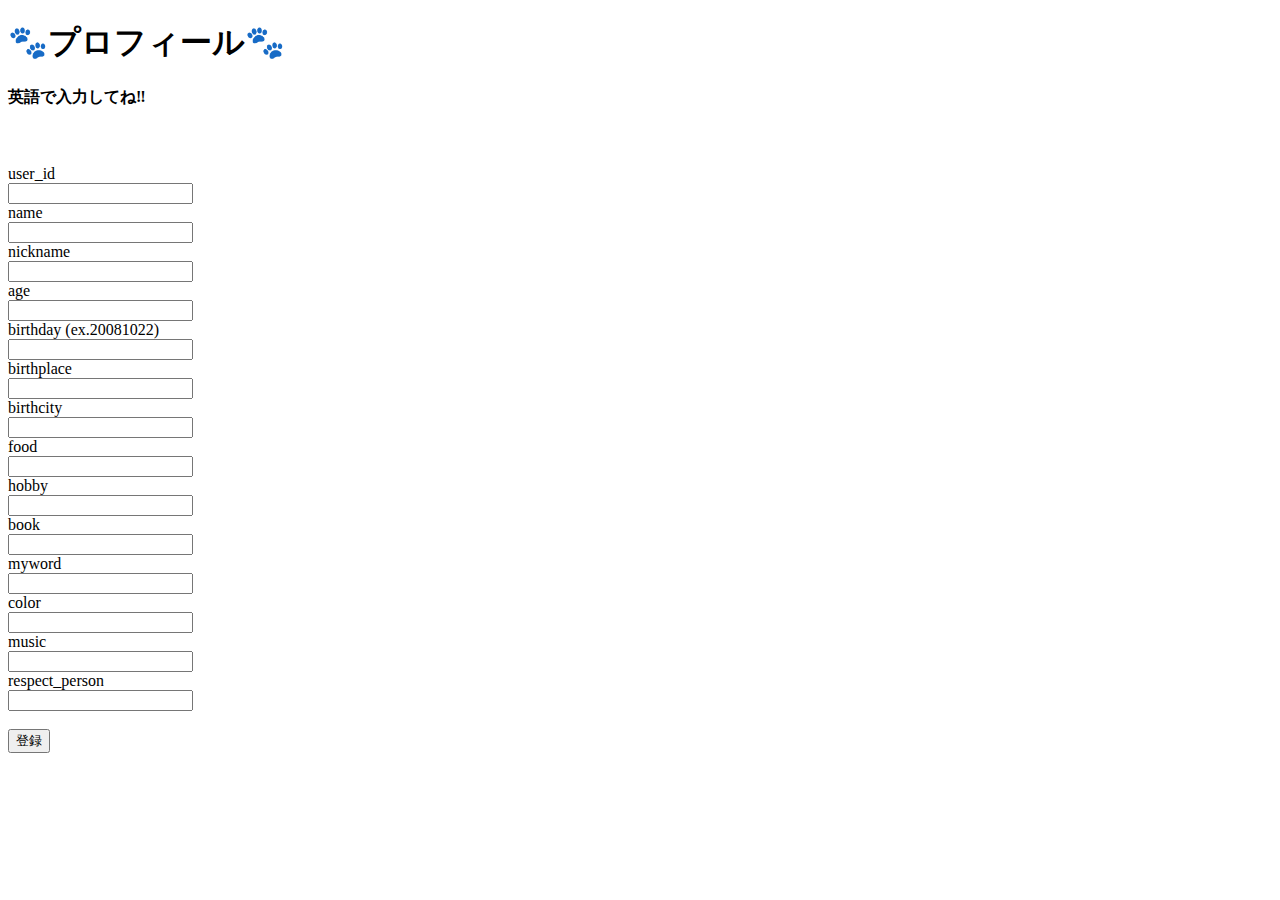
<file: templates/index.html>
<!DOCTYPE html>
<html lang="ja">
<head>
    <meta charset="UTF-8">
    <meta http-equiv="X-UA-Compatible" content="IE=edge">
    <meta name="viewport" content="width=device-width, initial-scale=1.0">
    <title>MoreFile</title>
    <link rel="stylesheet" type="text/css" href="http://mplus-fonts.sourceforge.jp/webfonts/general-j/mplus_webfonts.css">
    <link href="https://cdn.jsdelivr.net/npm/bootstrap@5.0.2/dist/css/bootstrap.min.css" rel="stylesheet" integrity="sha384-EVSTQN3/azprG1Anm3QDgpJLIm9Nao0Yz1ztcQTwFspd3yD65VohhpuuCOmLASjC" crossorigin="anonymous">
    <script src="https://cdn.jsdelivr.net/npm/bootstrap@5.0.2/dist/js/bootstrap.bundle.min.js" integrity="sha384-MrcW6ZMFYlzcLA8Nl+NtUVF0sA7MsXsP1UyJoMp4YLEuNSfAP+JcXn/tWtIaxVXM" crossorigin="anonymous"></script>
</head>
<body>
    <div class="container">
        <div class="row mt-4">
            <div class="text-center">
                <h1>🐾プロフィール🐾</h1>
                <h4>英語で入力してね‼</h4>
            </div>
        </div>
    </div>

    <!-- フォームの作成 -->
    <div class="text-center">

        <form action="/add" method="post">
            <br><br>
            user_id<br>
            <input type="text" name="user_id" required><br>
            name<br>
            <input type="text" name="name" required><br>
            nickname<br> 
            <input type="text" name="nickname" required><br>
            age<br>
            <input type="text" name="age" required><br>
            birthday (ex.20081022)<br>
            <input type="text" name="birthday" required><br>
            birthplace<br>
            <input type="text" name="birthplace" required><br>
            birthcity<br>
            <input type="text" name="birthcity" required><br>
            food<br>
            <input type="text" name="food" required><br>
            hobby<br>
            <input type="text" name="hobby" required><br>
            book<br>
            <input type="text" name="book" required><br>
            myword<br>
            <input type="text" name="myword" required><br>
            color<br>
            <input type="text" name="color" required><br>
            music<br>
            <input type="text" name="music" required><br>
            respect_person<br>
            <input type="text" name="respect_person" required><br>
            <br>
    
            <input type="submit" value="登録">
        </form>
    </div>
</body>
</html>
</file>
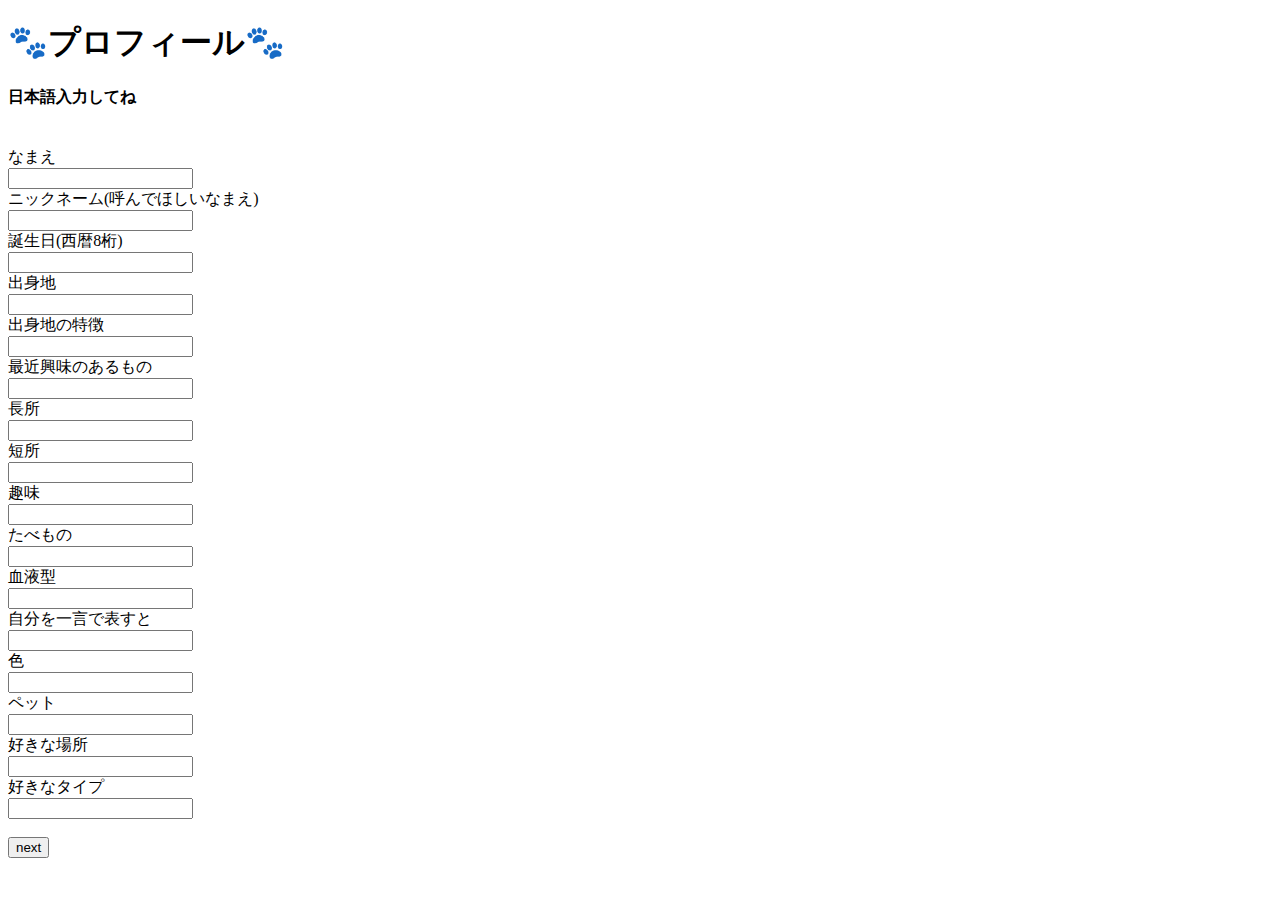
<file: templates/introduce.html>
<!DOCTYPE html>
<html lang="ja">
<head>
    <meta charset="UTF-8">
    <meta http-equiv="X-UA-Compatible" content="IE=edge">
    <meta name="viewport" content="width=device-width, initial-scale=1.0">
    <title>introduce</title>
    <link rel="stylesheet" type="text/css" href="http://mplus-fonts.sourceforge.jp/webfonts/general-j/mplus_webfonts.css">
    <link href="https://cdn.jsdelivr.net/npm/bootstrap@5.0.2/dist/css/bootstrap.min.css" rel="stylesheet" integrity="sha384-EVSTQN3/azprG1Anm3QDgpJLIm9Nao0Yz1ztcQTwFspd3yD65VohhpuuCOmLASjC" crossorigin="anonymous">
    <script src="https://cdn.jsdelivr.net/npm/bootstrap@5.0.2/dist/js/bootstrap.bundle.min.js" integrity="sha384-MrcW6ZMFYlzcLA8Nl+NtUVF0sA7MsXsP1UyJoMp4YLEuNSfAP+JcXn/tWtIaxVXM" crossorigin="anonymous"></script>
</head>
<body>
<body>
    <div class="container">
        <div class="row mt-4">
            <div class="text-center">
                <h1>🐾プロフィール🐾</h1>
                <h4>日本語入力してね</h4>
            </div>
        </div>
    </div>

    <!-- フォームの作成 -->
    <div class="text-center">
        <br>
        <form action="/{{user_id}}/introduce" method="post">
            なまえ<br>
            <input type="text" name="name_jp" required><br>
            ニックネーム(呼んでほしいなまえ)<br>
            <input type="text" name="nickname_jp" required><br>
            誕生日(西暦8桁)<br>
            <input type="text" name="birthday_jp" required><br>
            出身地<br>
            <input type="text" name="birthplace_jp" required><br>
            出身地の特徴<br>
            <input type="text" name="birthplace_feature_jp" required><br>
            最近興味のあるもの<br>
            <input type="text" name="interest_jp" required><br>
            長所<br> 
            <input type="text" name="positive_aspect_jp" required><br>
            短所<br>
            <input type="text" name="negative_aspect_jp" required><br>
            趣味<br>
            <input type="text" name="hobby_jp" required><br>
            たべもの<br>
            <input type="text" name="food_jp" required><br>
            血液型<br>
            <input type="text" name="bloodtype_jp" required><br>
            自分を一言で表すと<br>
            <input type="text" name="myword_jp" required><br>
            色<br>
            <input type="text" name="color_jp" required><br>
            ペット<br>
            <input type="text" name="pet_jp" required><br>
            好きな場所<br>
            <input type="text" name="spot_jp" required><br>
            好きなタイプ<br>
            <input type="text" name="person_jp" required><br>
    
            <br>
            <input type="submit" value="next">
    </div>

</body>
</html>
</file>
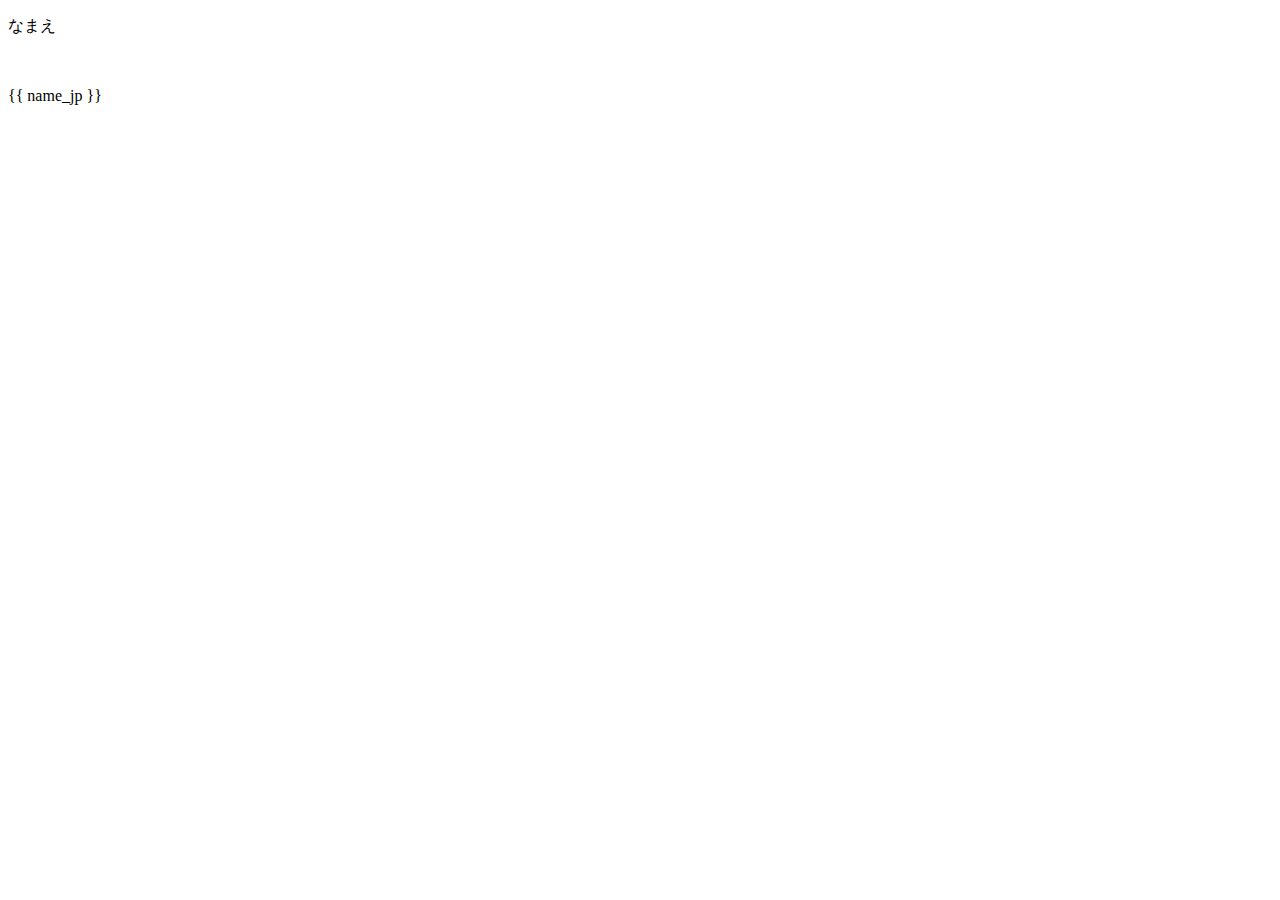
<file: templates/profile.html>
<!DOCTYPE html>
<html lang="ja">
<head>
    <meta charset="UTF-8">
    <meta http-equiv="X-UA-Compatible" content="IE=edge">
    <meta name="viewport" content="width=device-width, initial-scale=1.0">
    <title>Document</title>
</head>
<body>
    <p>なまえ</p><br>
    <p>{{ name_jp }}</p>
</body>
</html>
</file>
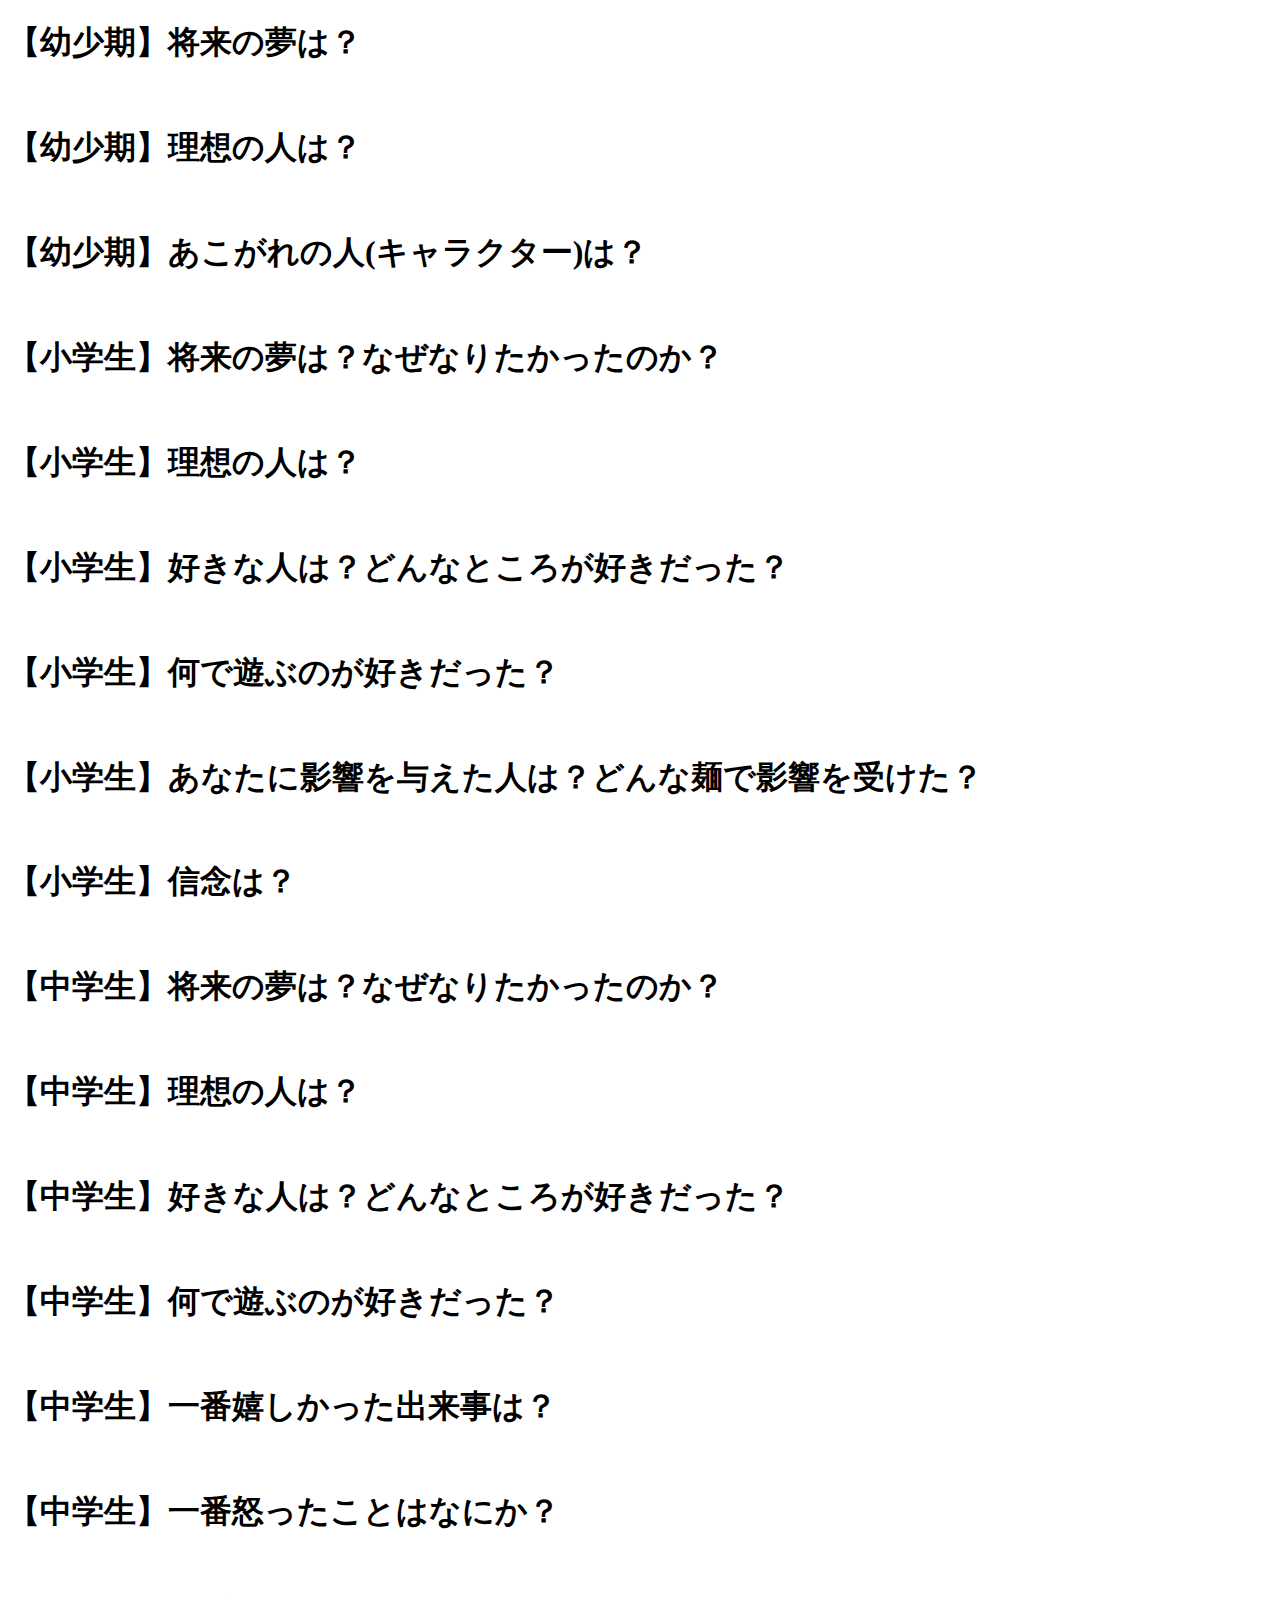
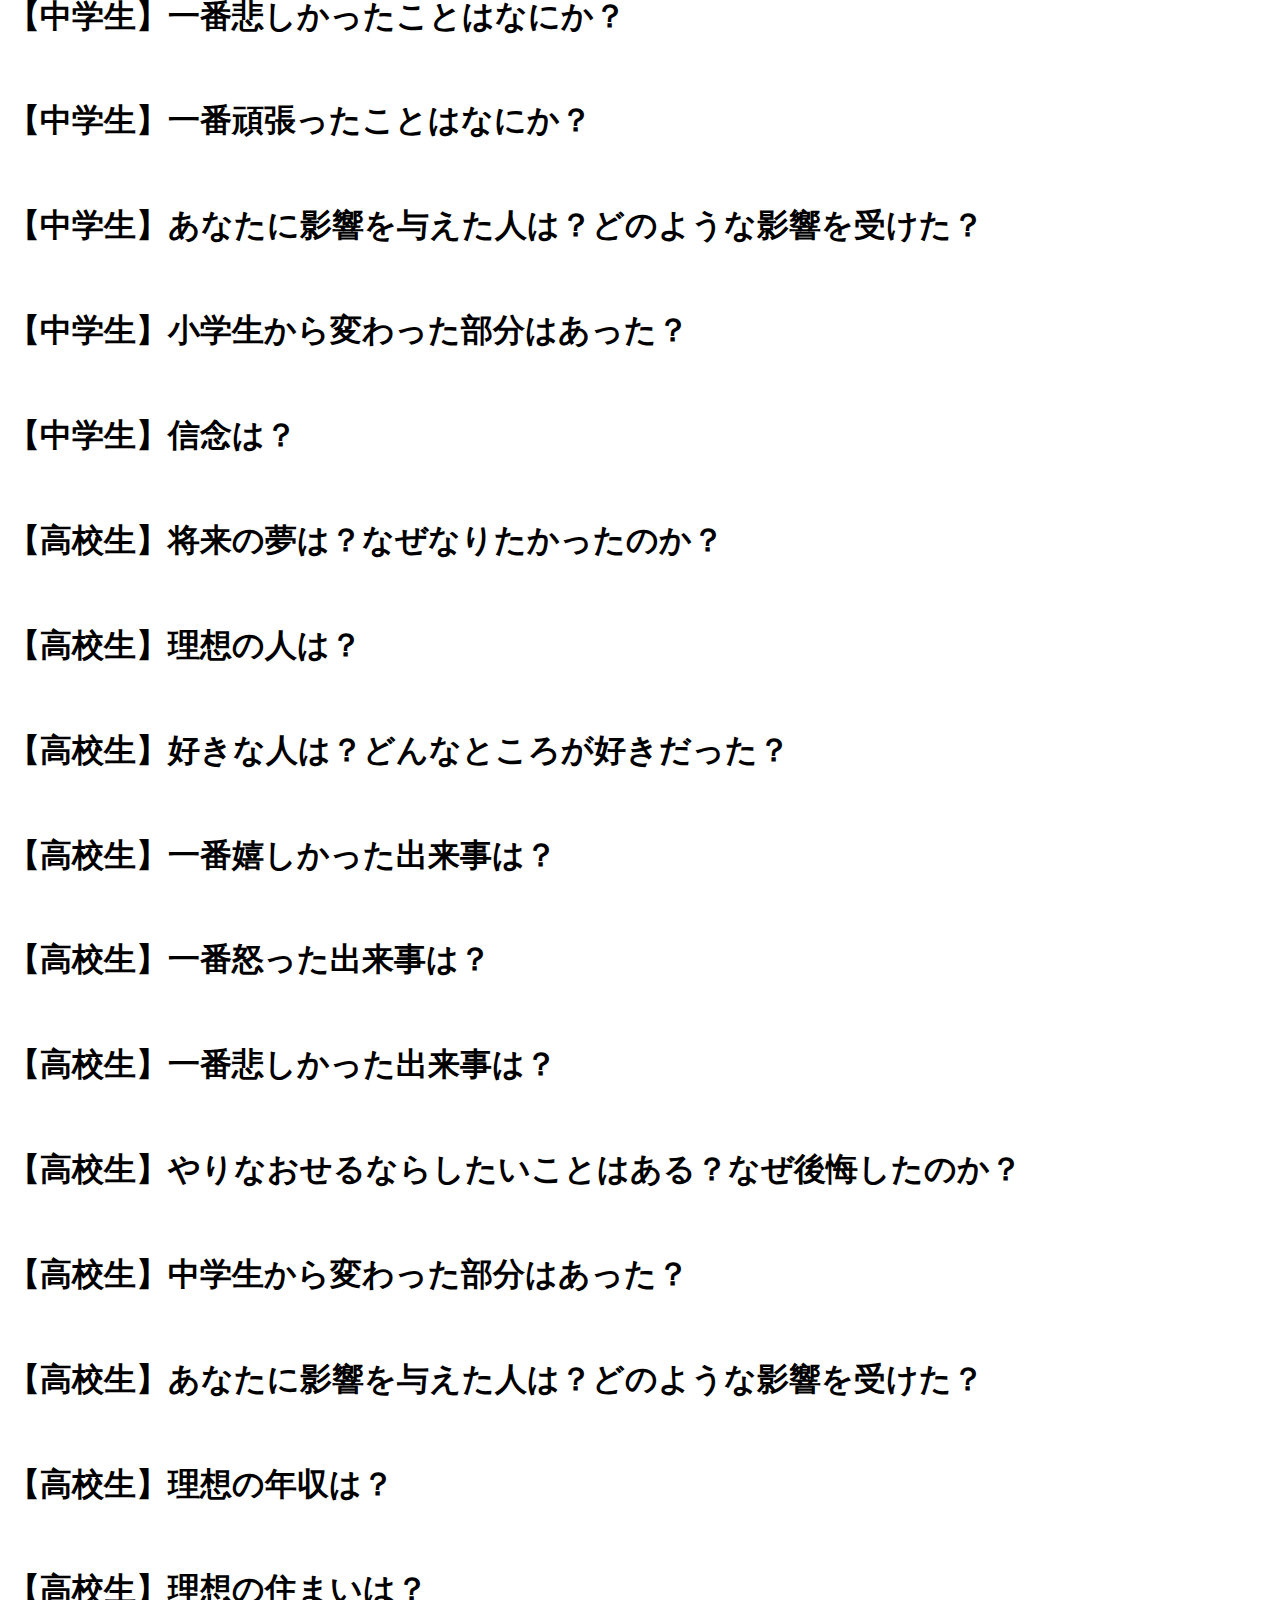
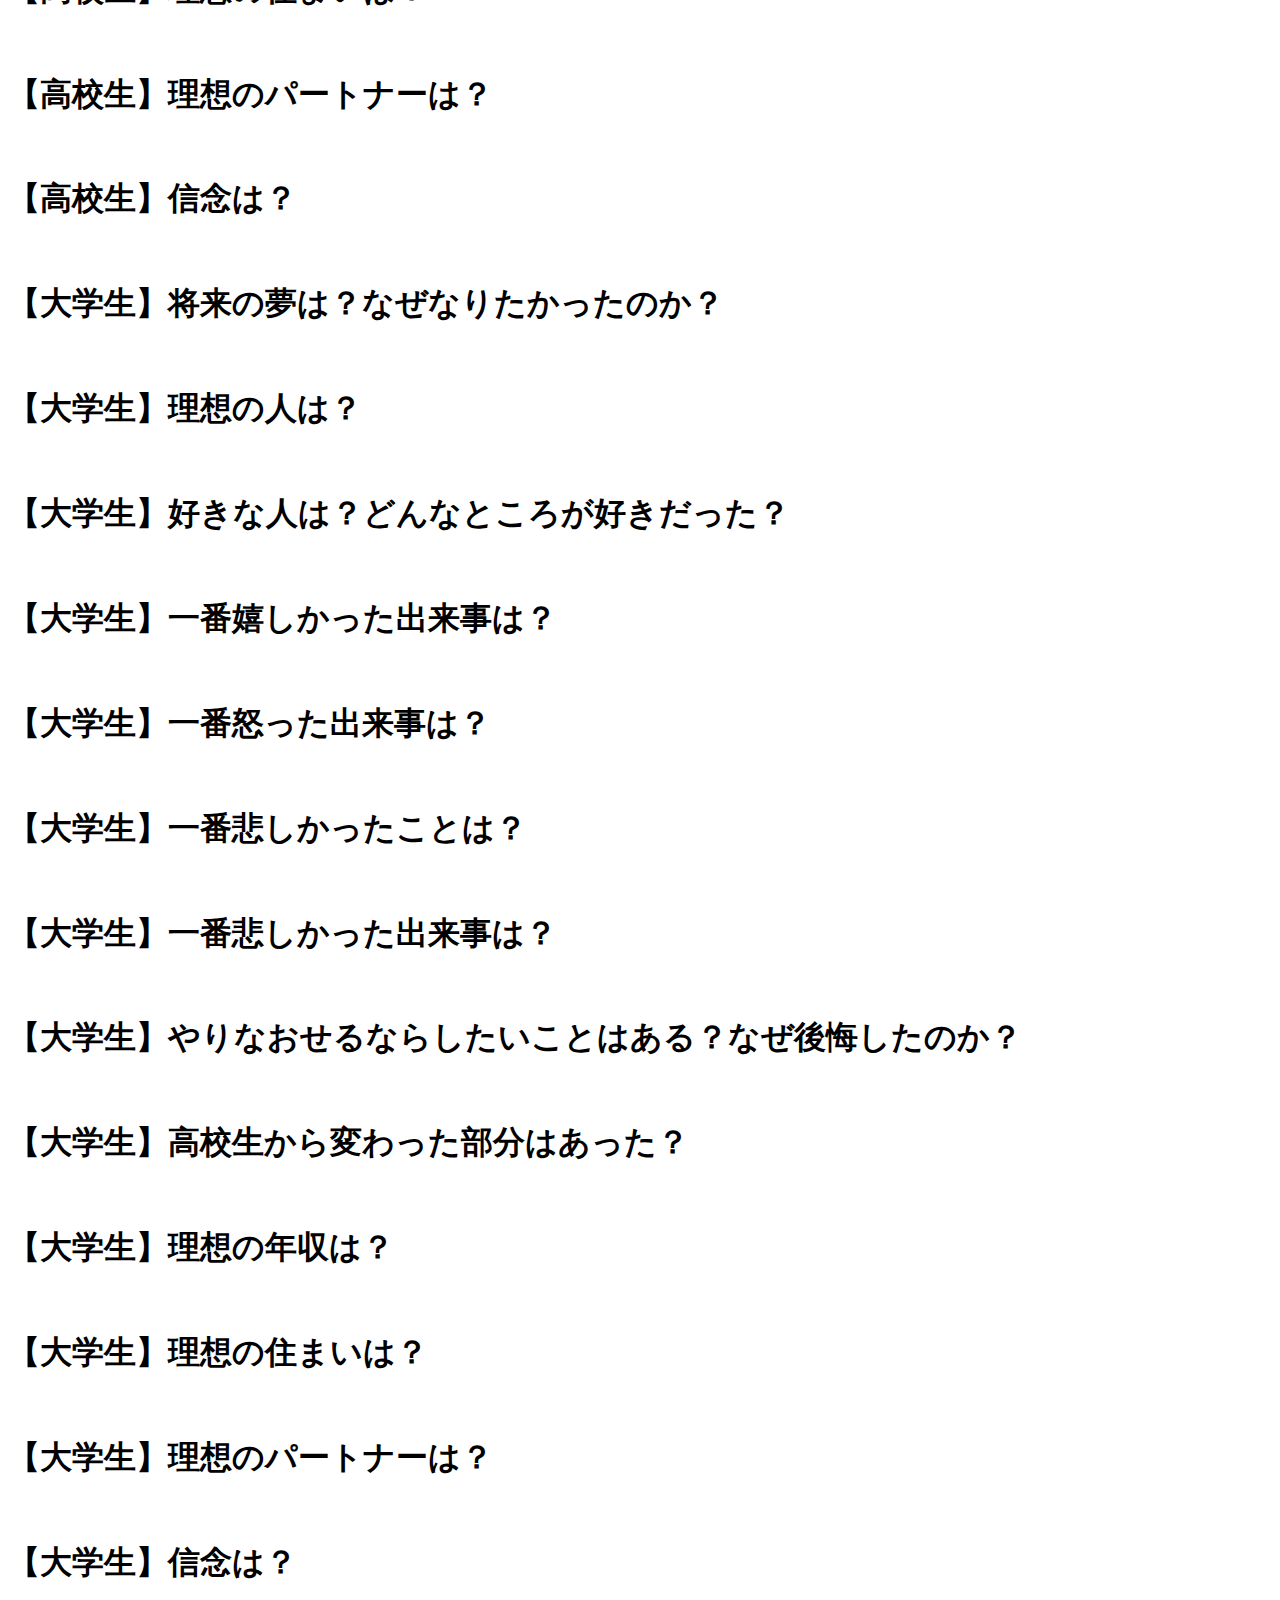
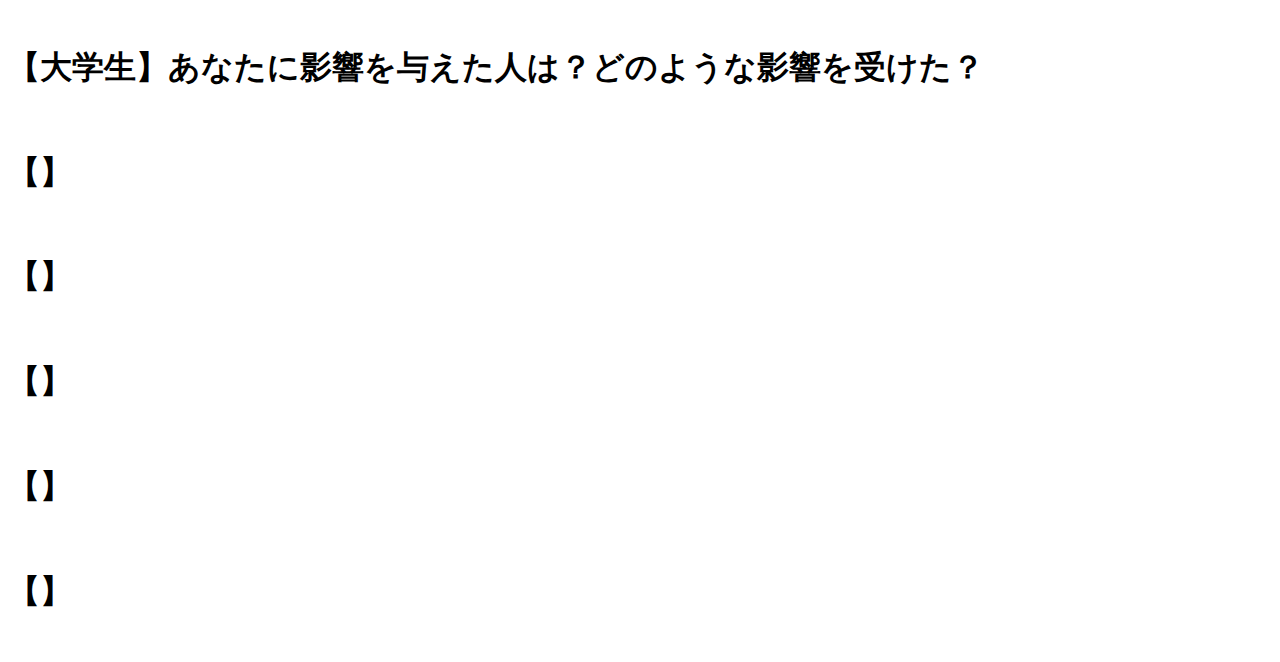
<file: templates/question.html>
<!DOCTYPE html>
<html lang="ja">
<head>
    <meta charset="UTF-8">
    <meta http-equiv="X-UA-Compatible" content="IE=edge">
    <meta name="viewport" content="width=device-width, initial-scale=1.0">
    <title>自己形成の質問</title>
    <link rel="stylesheet" type="text/css" href="http://mplus-fonts.sourceforge.jp/webfonts/general-j/mplus_webfonts.css">
    <link href="https://cdn.jsdelivr.net/npm/bootstrap@5.0.2/dist/css/bootstrap.min.css" rel="stylesheet" integrity="sha384-EVSTQN3/azprG1Anm3QDgpJLIm9Nao0Yz1ztcQTwFspd3yD65VohhpuuCOmLASjC" crossorigin="anonymous">
    <script src="https://cdn.jsdelivr.net/npm/bootstrap@5.0.2/dist/js/bootstrap.bundle.min.js" integrity="sha384-MrcW6ZMFYlzcLA8Nl+NtUVF0sA7MsXsP1UyJoMp4YLEuNSfAP+JcXn/tWtIaxVXM" crossorigin="anonymous"></script>

</head>
<body>
    <h1>【幼少期】将来の夢は？</h1><br>
    <h1>【幼少期】理想の人は？</h1><br>
    <h1>【幼少期】あこがれの人(キャラクター)は？</h1><br>
    <h1>【小学生】将来の夢は？なぜなりたかったのか？</h1><br>
    <h1>【小学生】理想の人は？</h1><br>
    <h1>【小学生】好きな人は？どんなところが好きだった？</h1><br>
    <h1>【小学生】何で遊ぶのが好きだった？</h1><br>
    <h1>【小学生】あなたに影響を与えた人は？どんな麺で影響を受けた？</h1><br>
    <h1>【小学生】信念は？</h1><br>
    <h1>【中学生】将来の夢は？なぜなりたかったのか？</h1><br>
    <h1>【中学生】理想の人は？</h1><br>
    <h1>【中学生】好きな人は？どんなところが好きだった？</h1><br>
    <h1>【中学生】何で遊ぶのが好きだった？</h1><br>
    <h1>【中学生】一番嬉しかった出来事は？</h1><br>
    <h1>【中学生】一番怒ったことはなにか？</h1><br>
    <h1>【中学生】一番悲しかったことはなにか？</h1><br>
    <h1>【中学生】一番頑張ったことはなにか？</h1><br>
    <h1>【中学生】あなたに影響を与えた人は？どのような影響を受けた？</h1><br>
    <h1>【中学生】小学生から変わった部分はあった？</h1><br>
    <h1>【中学生】信念は？</h1><br>
    <h1>【高校生】将来の夢は？なぜなりたかったのか？</h1><br>
    <h1>【高校生】理想の人は？</h1><br>
    <h1>【高校生】好きな人は？どんなところが好きだった？</h1><br>
    <h1>【高校生】一番嬉しかった出来事は？</h1><br>
    <h1>【高校生】一番怒った出来事は？</h1><br>
    <h1>【高校生】一番悲しかった出来事は？</h1><br>
    <h1>【高校生】やりなおせるならしたいことはある？なぜ後悔したのか？</h1><br>
    <h1>【高校生】中学生から変わった部分はあった？</h1><br>
    <h1>【高校生】あなたに影響を与えた人は？どのような影響を受けた？</h1><br>
    <h1>【高校生】理想の年収は？</h1><br>
    <h1>【高校生】理想の住まいは？</h1><br>
    <h1>【高校生】理想のパートナーは？</h1><br>
    <h1>【高校生】信念は？</h1><br>
    <h1>【大学生】将来の夢は？なぜなりたかったのか？</h1><br>
    <h1>【大学生】理想の人は？</h1><br>
    <h1>【大学生】好きな人は？どんなところが好きだった？</h1><br>
    <h1>【大学生】一番嬉しかった出来事は？</h1><br>
    <h1>【大学生】一番怒った出来事は？</h1><br>
    <h1>【大学生】一番悲しかったことは？</h1><br>
    <h1>【大学生】一番悲しかった出来事は？</h1><br>
    <h1>【大学生】やりなおせるならしたいことはある？なぜ後悔したのか？</h1><br>
    <h1>【大学生】高校生から変わった部分はあった？</h1><br>
    <h1>【大学生】理想の年収は？</h1><br>
    <h1>【大学生】理想の住まいは？</h1><br>
    <h1>【大学生】理想のパートナーは？</h1><br>
    <h1>【大学生】信念は？</h1><br>
    <h1>【大学生】あなたに影響を与えた人は？どのような影響を受けた？</h1><br>
    <h1>【】</h1><br>
    <h1>【】</h1><br>
    <h1>【】</h1><br>
    <h1>【】</h1><br>
    <h1>【】</h1><br>

</body>
</html>
</file>
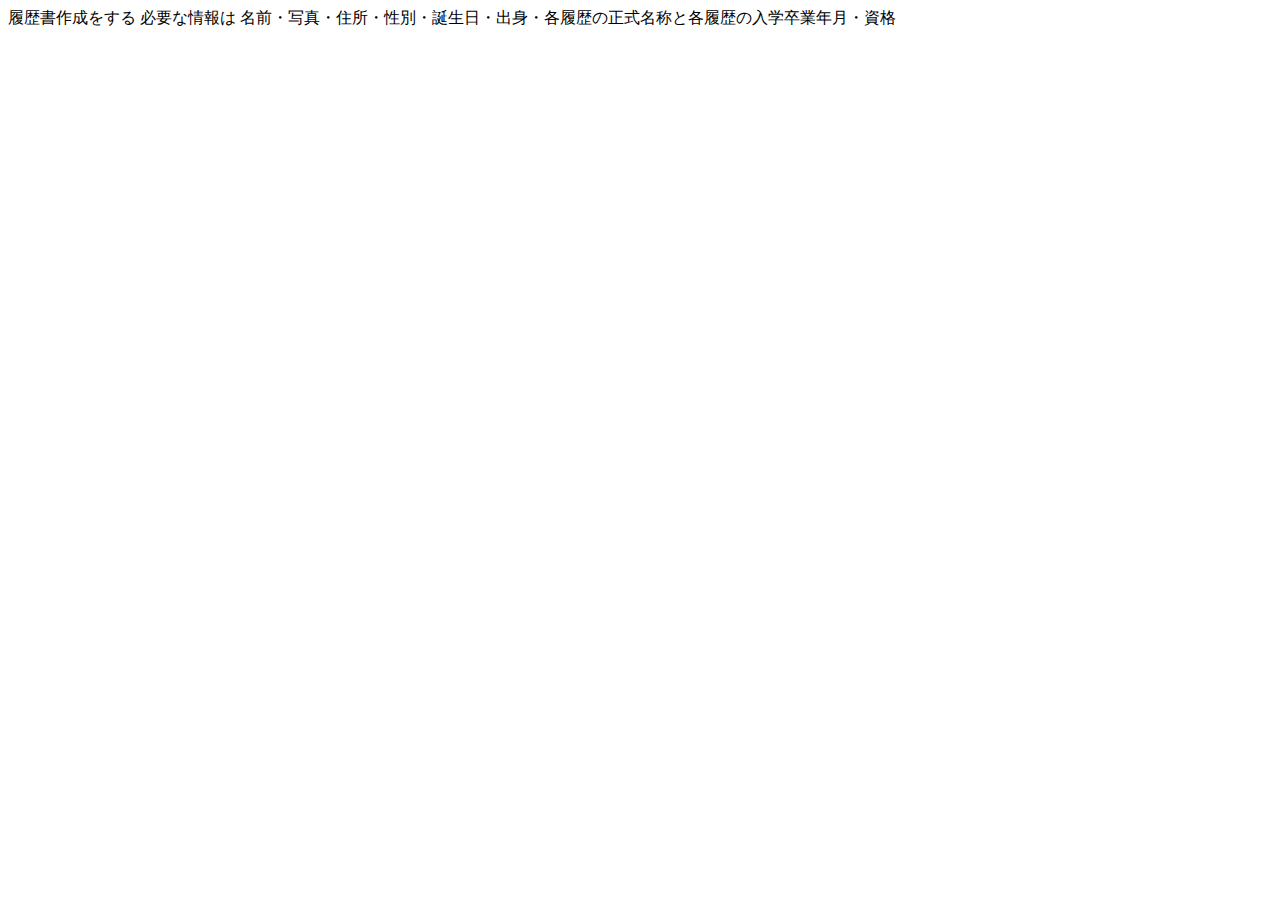
<file: templates/rirekisyo.html>
<!DOCTYPE html>
<html lang="ja">
<head>
    <meta charset="UTF-8">
    <meta http-equiv="X-UA-Compatible" content="IE=edge">
    <meta name="viewport" content="width=device-width, initial-scale=1.0">
    <title>履歴書</title>
    <link rel="stylesheet" type="text/css" href="http://mplus-fonts.sourceforge.jp/webfonts/general-j/mplus_webfonts.css">
    <link href="https://cdn.jsdelivr.net/npm/bootstrap@5.0.2/dist/css/bootstrap.min.css" rel="stylesheet" integrity="sha384-EVSTQN3/azprG1Anm3QDgpJLIm9Nao0Yz1ztcQTwFspd3yD65VohhpuuCOmLASjC" crossorigin="anonymous">
    <script src="https://cdn.jsdelivr.net/npm/bootstrap@5.0.2/dist/js/bootstrap.bundle.min.js" integrity="sha384-MrcW6ZMFYlzcLA8Nl+NtUVF0sA7MsXsP1UyJoMp4YLEuNSfAP+JcXn/tWtIaxVXM" crossorigin="anonymous"></script>

</head>
<body>
    履歴書作成をする
    必要な情報は
    名前・写真・住所・性別・誕生日・出身・各履歴の正式名称と各履歴の入学卒業年月・資格
</body>
</html>
</file>
